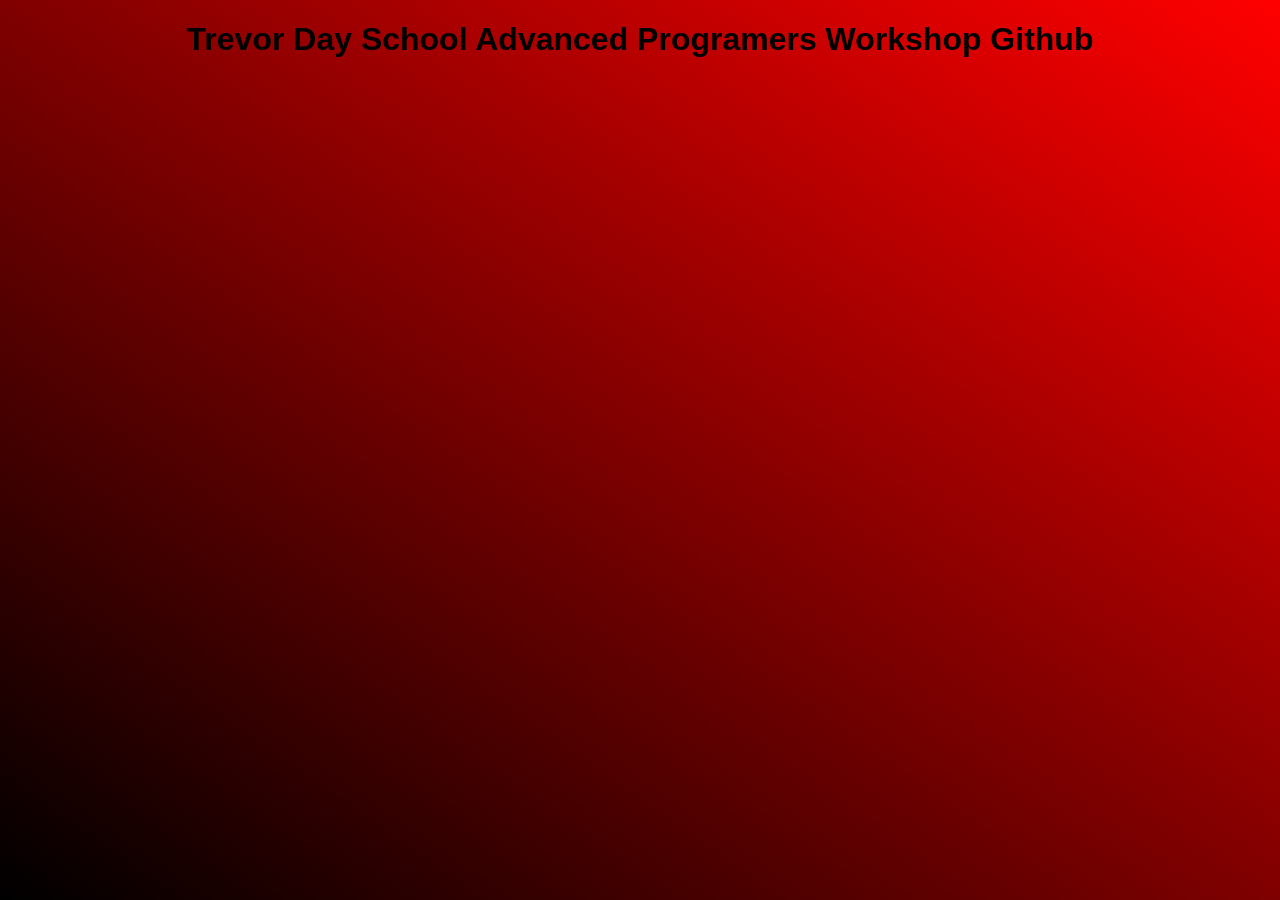
<file: index.html>
<!DOCTYPE html>
   <html lang="en">
   <head>
     <meta charset="UTF-8">
     <meta name="viewport" content="width=device-width, initial-scale=1.0">
     <title>My Page</title>
     <link rel="stylesheet" href="style.css">
   </head>
   <body>
     <h1>Trevor Day School Advanced Programers Workshop Github</h1>
   </body>
   </html>
</file>
<file: style.css>
body {
     font-family: Arial, sans-serif;
     background: linear-gradient(to top right, black, red);
     background-attachment: fixed;
     text-align: center;
   }
</file>
